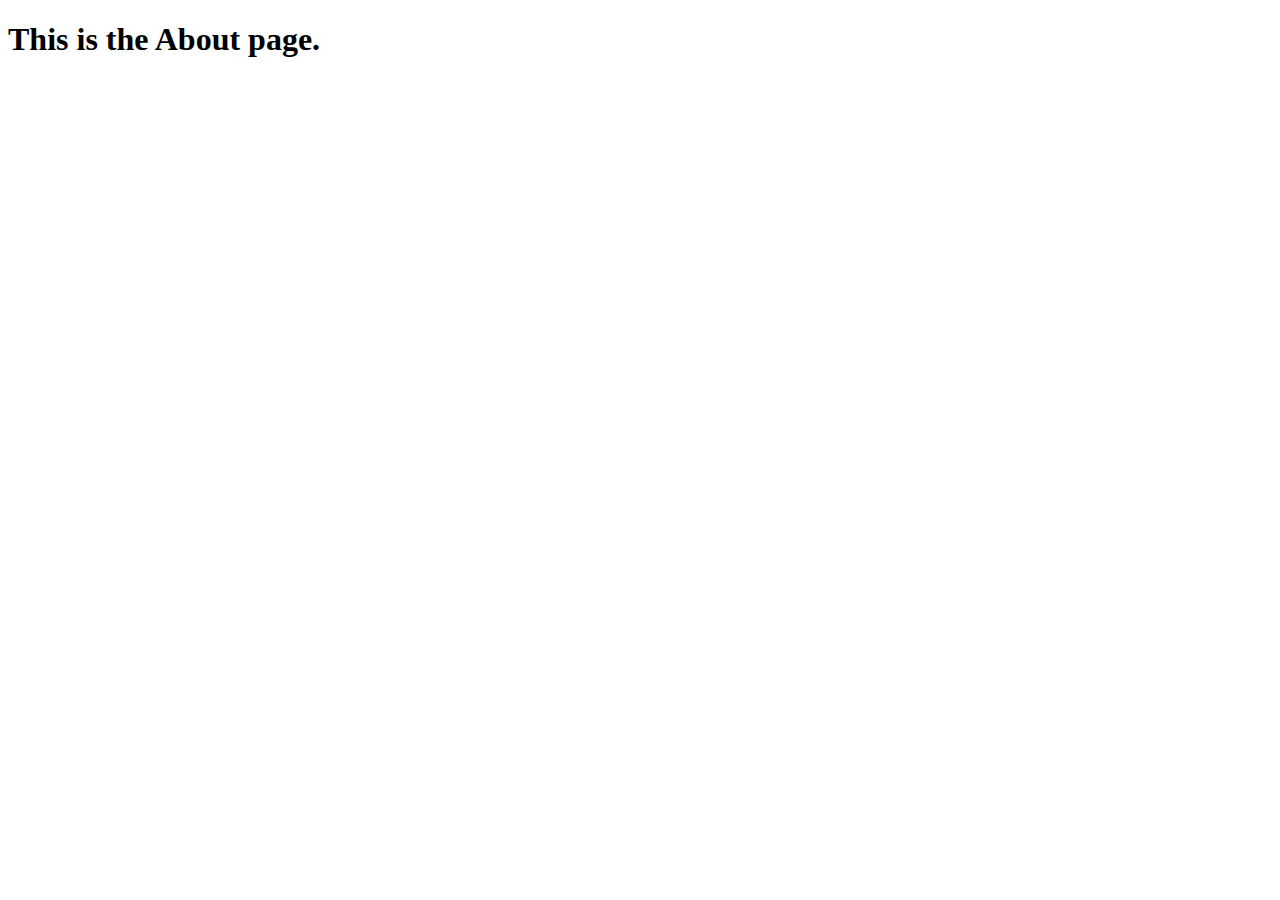
<file: about.html>
<!DOCTYPE html>
<html lang="en">
<head>
    <meta charset="UTF-8">
    <meta http-equiv="X-UA-Compatible" content="IE=edge">
    <meta name="viewport" content="width=device-width, initial-scale=1.0">
    <title>About</title>
</head>
<body>
    <h1>This is the About page.</h1>
    
</body>
</html>
</file>
